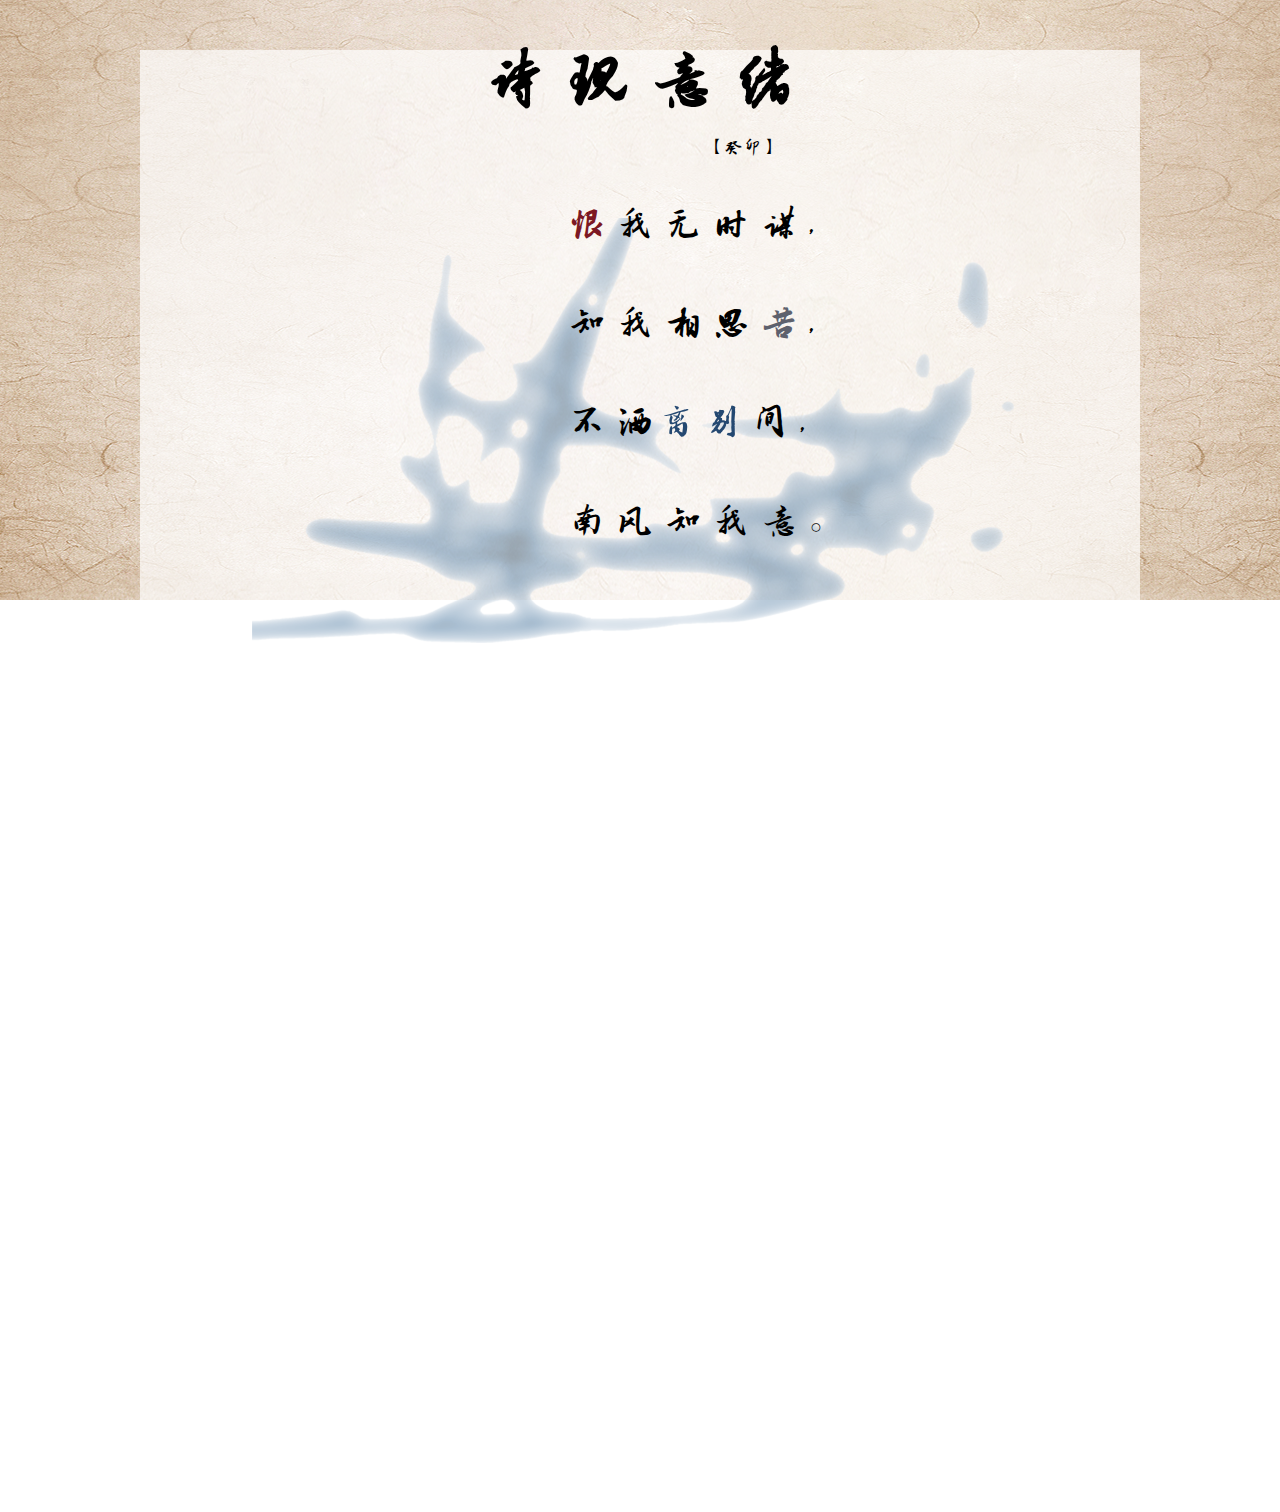
<file: page1/index.html>
<!DOCTYPE html>
<html lang="en">
  <head>

    <!-- meta viewport tag needed to make site responsive on mobile devices https://developer.mozilla.org/en-US/docs/Web/HTML/Viewport_meta_tag -->
    <meta name="viewport" content="width=device-width, initial-scale=1" />
   <title> pomtry to mood
   </title>
    <script src="javascript/libs/p5.js"></script>
    <script src="javascript/libs/p5.sound.min.js"></script>
    <link rel="stylesheet" type="text/css" href="css/style.css">
    <meta charset="utf-8" />

  </head>
 <!-- set the background html -->
 <style>
    body {
     background-image: url('background.jpg');
     background-repeat: no-repeat;
     background-size: cover;
    }
    /* set the font   */
    @font-face {
    font-family: "MyFont"; 
    src: url(./HanChengWangShiLiXingShu-2.ttf);
    }
    * {
   font-family: myFirstFont;
    }
</style>
  </style>
  <div id="rectangle">
    <img src="bg2.png" alt="bg1">
  </div>

  <body>
    <main>

   <style>

</style>
    <!-- title -->
    <h2>诗 现 意 绪</h2>
    <!-- Using ancient calculations to indicate this year -->
    <div class="time"><p>  【癸卯】</p></div>
 
      <div class="line1"><p id="heng">恨</p><p>我</p><p>无</p><p>时</p><p>谋</p><p>,</p></div>
      <div class="line1"><p>知</p><p>我</p><p>相</p><p  id="si">思</p><p  id="ku">苦</p><p>,</p></div>
      <div class="line1"><p>不</p><p>洒</p>
        <!-- how to do flip animation when mouse mouse hover the elements  -->
        <!-- code reference: https://www.w3schools.com/howto/tryit.asp?filename=tryhow_css_flip_card -->
        <div class ="libie-card">
        <div class ="libie-card-inner">
          <div class ="libie-front"><p>离  别</p>
          </div>
          <div class ="libie-back"><p><a href="https://yhang001.github.io/wcc2-middle/"> Leaving</a></p>
          </div>
        </div>
        </div>
        <p id = "jian">间</p><p>,</p>
      </div>
      <div class="line1"><p>南</p><p>风</p><p>知</p><p>我</p><p>意</p><p>。</p></div>
  
      
    </main>

  </body>
</html>
</file>
<file: page1/css/style.css>
h2{
  text-align:center;
  font-size: 350%;
  margin-bottom: 15px; 
  font-family:"MyFont";
}
p{
  font-size: 200%;
  font-family: "MyFont"; 
}

.time {
  display: flex; 
  margin-left: 700px; 
}
.time p {
  font-family: "MyFont";
  font-size: 100%;
  display: inline-block; 
  margin-right: 10px; 
}

.line1 {
  display: flex; 
  margin-left: 560px; 
}
.line1 p {
  display: inline-block; 
  font-family: "MyFont";
  margin-right: 10px; 
}

#jian {
  display: flex; 
  margin-left: 87px; 
}
/* change the color to represent different mood */
#heng {
  color: #7c1823;
}
#ku {
  color: #5e616d;
}

/* translate the chinese charactor to english */
.libie-card {
  background-color: transparent; 
  width: 100px;
  margin-right: -90px; 
  margin-left: -10px
  /* height: 300px; */ 
  /* perspective: 1000px; */
}
.libie-card-inner {
  position: relative;
  /* width: 100%;
  height: 100%; */
  text-align: center;
  transition: transform 0.6s;
  transform-style: preserve-3d;
  box-shadow: 0 4px 8px 0 rgba(0,0,0,0.2);
}
.libie-card:hover .libie-card-inner {
  transform: rotateY(180deg);
}
.libie-front, .libie-back {
  position: absolute;
  width: 100%;
  height: 100%;
  -webkit-backface-visibility: hidden;
  backface-visibility: hidden;
} 
.libie-front{
  color:rgba(36, 72, 113);

}
.libie-back {
  color:rgba(36, 72, 113);
  font-size: 90%;
  margin-bottom: -150px; 
  transform: rotateY(180deg);
}



#rectangle{
  position: absolute;
  z-index: -1;
  top: 50%;
  left: 50%;
  transform: translate(-50%, -50%);
  
  /* align-items: center; */
  width:1000px;
  height:800px;
  background:rgba(255, 255, 255, 0.674);
}
</file>
